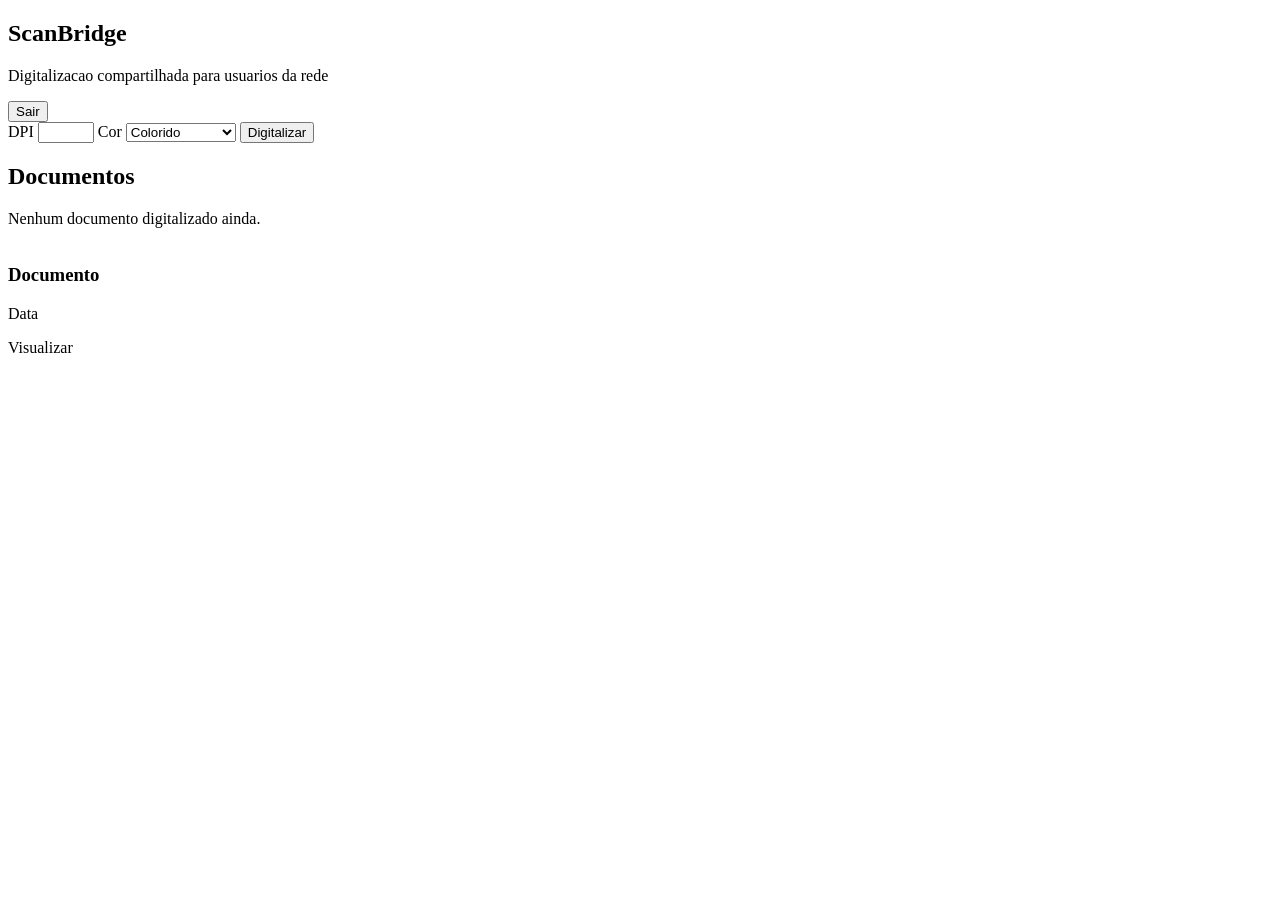
<file: src/main/resources/templates/index.html>
<!doctype html>
<html lang="pt-BR" xmlns:th="http://www.thymeleaf.org">
<head>
    <meta charset="utf-8">
    <meta name="viewport" content="width=device-width, initial-scale=1">
    <title>ScanBridge</title>
    <link rel="icon" type="image/svg+xml" th:href="@{/img/scanbridge-icon.svg}">
    <link rel="stylesheet" th:href="@{/css/app.css}">
</head>
<body>
<main class="shell">
    <section class="toolbar">
        <div>
            <h1>ScanBridge</h1>
            <p>
                <span>Digitalizacao compartilhada para usuarios da rede</span>
                <span class="user-line" th:text="${currentUser}"></span>
            </p>
        </div>
        <form class="logout-form" th:action="@{/logout}" method="post">
            <button type="submit" class="secondary-button">Sair</button>
        </form>
        <form id="scanForm" class="scan-form" th:action="@{/scan}" th:object="${scanRequest}" method="post">
            <label>
                DPI
                <input type="number" th:field="*{dpi}" min="75" max="600" step="25">
            </label>
            <label>
                Cor
                <select th:field="*{colorMode}">
                    <option value="color">Colorido</option>
                    <option value="grayscale">Cinza</option>
                    <option value="blackwhite">Preto e branco</option>
                </select>
            </label>
            <button type="submit" id="scanButton">Digitalizar</button>
        </form>
    </section>

    <p class="alert success" th:if="${success}" th:text="${success}"></p>
    <p class="alert error" th:if="${error}" th:text="${error}"></p>

    <section class="documents">
        <div class="section-title">
            <h2>Documentos</h2>
            <span th:text="${#lists.size(documents)} + ' arquivo(s)'"></span>
        </div>

        <div class="empty" th:if="${#lists.isEmpty(documents)}">
            Nenhum documento digitalizado ainda.
        </div>

        <div class="document-grid" th:if="${!#lists.isEmpty(documents)}">
            <article class="document-card" th:each="document : ${documents}">
                <a class="thumbnail-link" th:href="@{/documents/{fileName}/view(fileName=${document.fileName()})}">
                    <img
                            loading="lazy"
                            th:src="@{/documents/{fileName}/content(fileName=${document.fileName()})}"
                            th:alt="${document.fileName()}">
                </a>
                <div class="document-card-body">
                    <h3 th:text="${document.fileName()}">Documento</h3>
                    <p th:text="${#temporals.format(document.createdAt(), 'dd/MM/yyyy HH:mm')}">Data</p>
                    <div class="document-card-footer">
                        <span th:text="${#numbers.formatDecimal(document.size() / 1024.0, 1, 1)} + ' KB'"></span>
                        <a th:href="@{/documents/{fileName}/view(fileName=${document.fileName()})}">Visualizar</a>
                    </div>
                </div>
            </article>
        </div>
    </section>
</main>
<script>
    document.addEventListener('DOMContentLoaded', function () {
        var form = document.getElementById('scanForm');
        var btn = document.getElementById('scanButton');
        if (!form || !btn) return;
        form.addEventListener('submit', function (e) {
            if (btn.disabled) {
                e.preventDefault();
                return;
            }
            btn.disabled = true;
            btn.textContent = 'Digitalizando...';
        });
    });
</script>
</body>
</html>
</file>
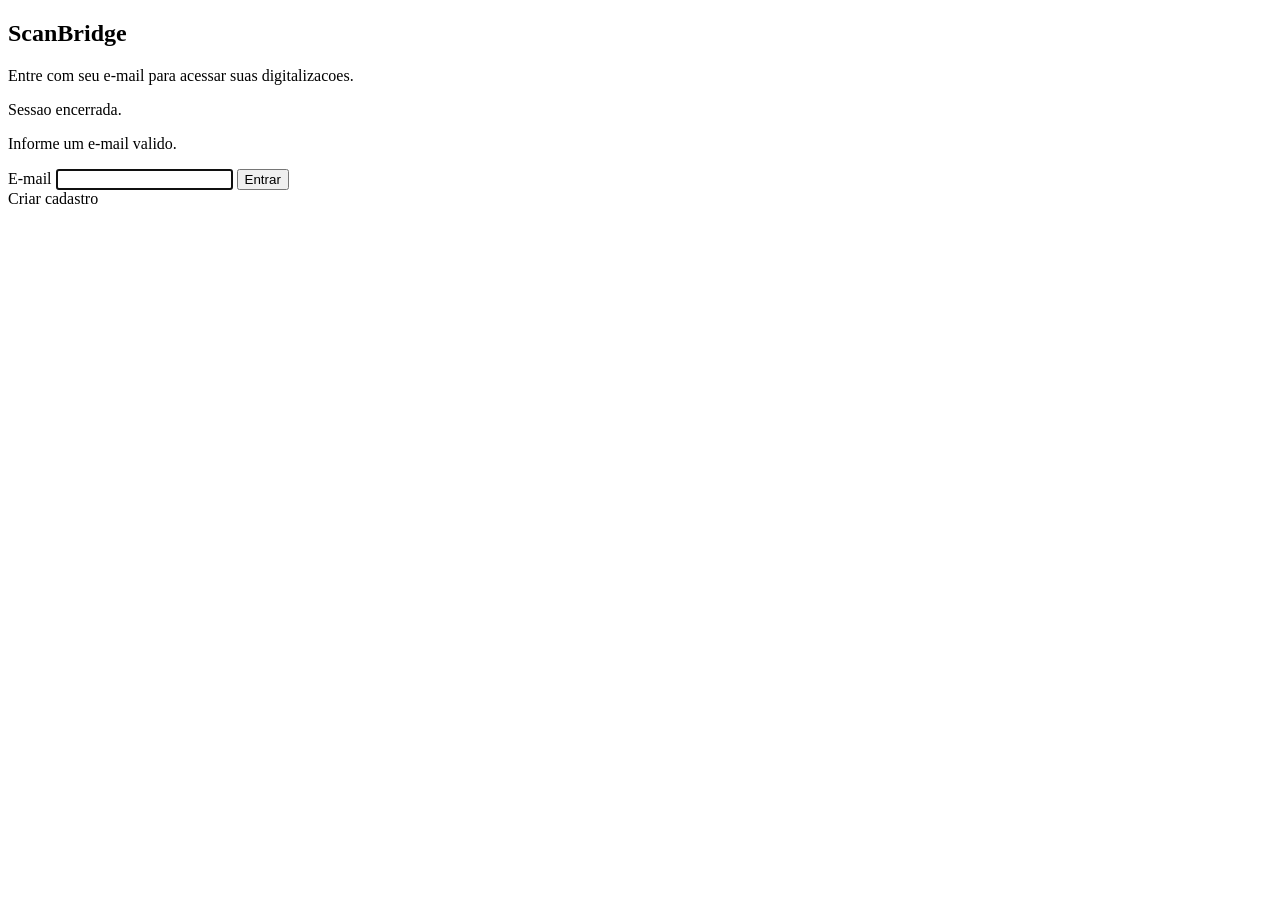
<file: src/main/resources/templates/login.html>
<!doctype html>
<html lang="pt-BR" xmlns:th="http://www.thymeleaf.org">
<head>
    <meta charset="utf-8">
    <meta name="viewport" content="width=device-width, initial-scale=1">
    <title>Entrar - ScanBridge</title>
    <link rel="icon" type="image/svg+xml" th:href="@{/img/scanbridge-icon.svg}">
    <link rel="stylesheet" th:href="@{/css/app.css}">
</head>
<body>
<main class="auth-shell">
    <section class="auth-panel">
        <h1>ScanBridge</h1>
        <p>Entre com seu e-mail para acessar suas digitalizacoes.</p>

        <p class="alert success" th:if="${success}" th:text="${success}"></p>
        <p class="alert success" th:if="${param.logout}">Sessao encerrada.</p>
        <p class="alert error" th:if="${param.error}">Informe um e-mail valido.</p>

        <form class="auth-form" th:action="@{/login}" method="post">
            <label>
                E-mail
                <input name="email" type="email" autocomplete="email" required autofocus>
            </label>
            <button type="submit">Entrar</button>
        </form>

        <a class="auth-link" th:href="@{/register}">Criar cadastro</a>
    </section>
</main>
</body>
</html>
</file>
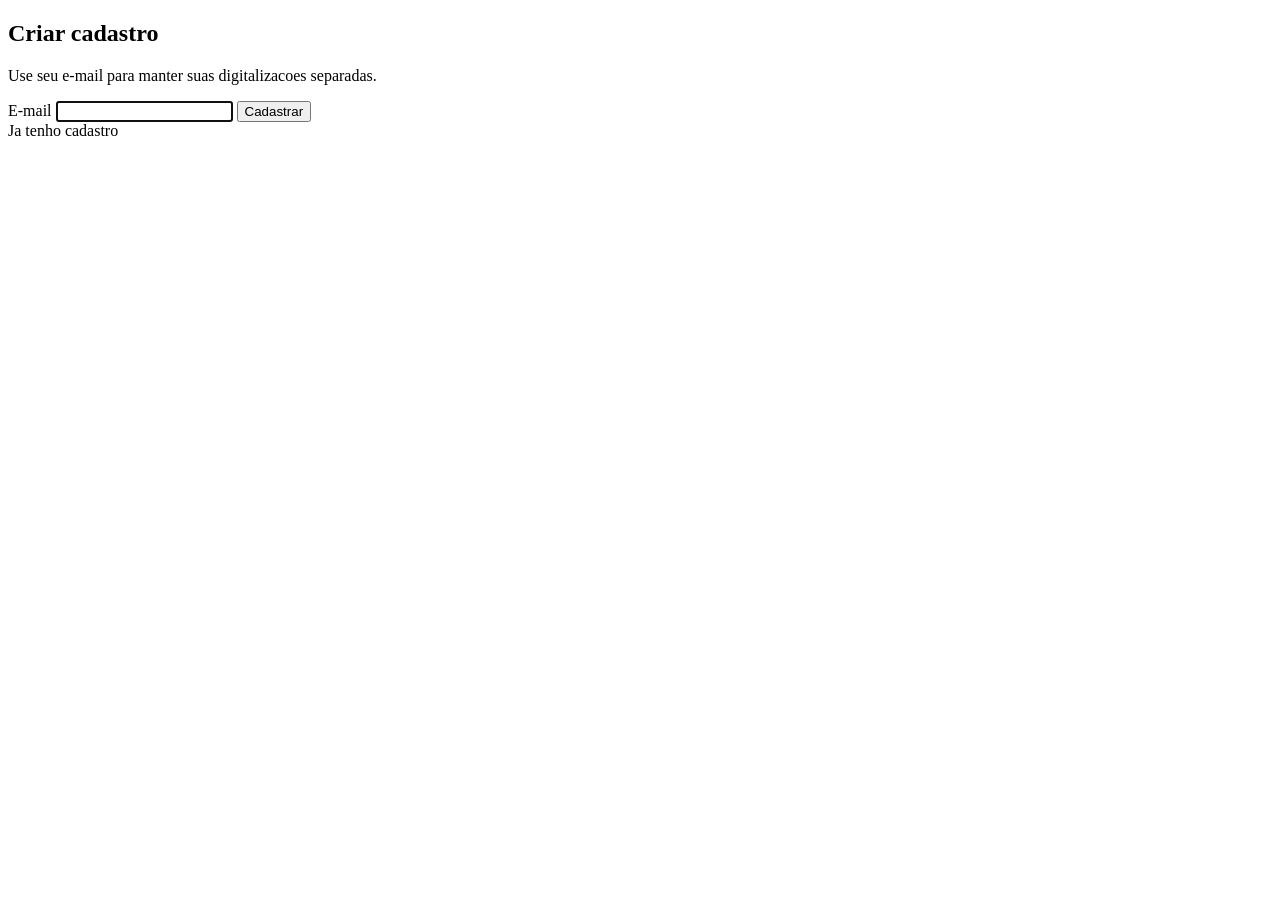
<file: src/main/resources/templates/register.html>
<!doctype html>
<html lang="pt-BR" xmlns:th="http://www.thymeleaf.org">
<head>
    <meta charset="utf-8">
    <meta name="viewport" content="width=device-width, initial-scale=1">
    <title>Cadastro - ScanBridge</title>
    <link rel="icon" type="image/svg+xml" th:href="@{/img/scanbridge-icon.svg}">
    <link rel="stylesheet" th:href="@{/css/app.css}">
</head>
<body>
<main class="auth-shell">
    <section class="auth-panel">
        <h1>Criar cadastro</h1>
        <p>Use seu e-mail para manter suas digitalizacoes separadas.</p>

        <p class="alert error" th:if="${error}" th:text="${error}"></p>

        <form class="auth-form" th:action="@{/register}" th:object="${registrationRequest}" method="post">
            <label>
                E-mail
                <input th:field="*{email}" type="email" autocomplete="email" required autofocus>
            </label>
            <button type="submit">Cadastrar</button>
        </form>

        <a class="auth-link" th:href="@{/login}">Ja tenho cadastro</a>
    </section>
</main>
</body>
</html>
</file>
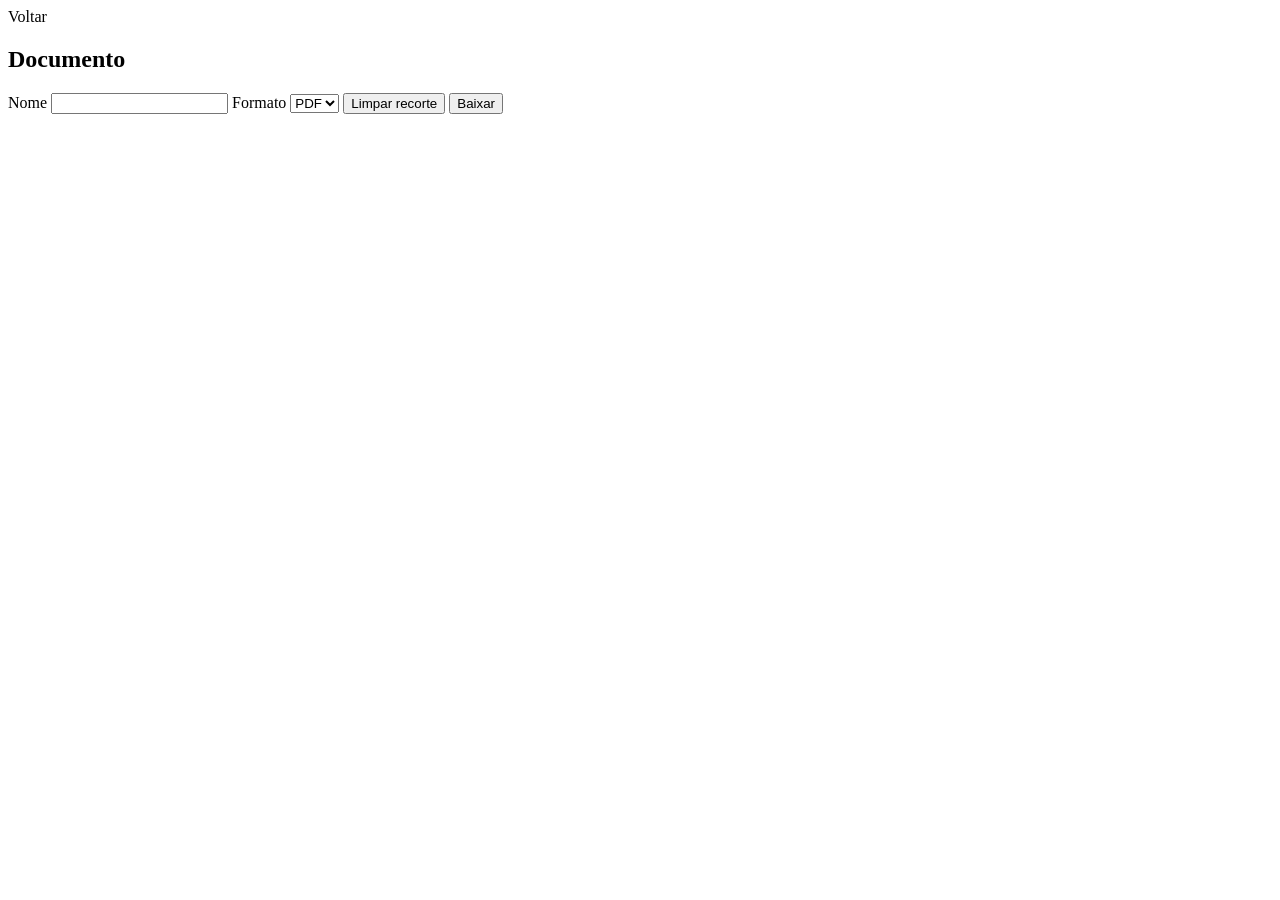
<file: src/main/resources/templates/viewer.html>
<!doctype html>
<html lang="pt-BR" xmlns:th="http://www.thymeleaf.org">
<head>
    <meta charset="utf-8">
    <meta name="viewport" content="width=device-width, initial-scale=1">
    <title th:text="${document.fileName()} + ' - ScanBridge'">Documento - ScanBridge</title>
    <link rel="icon" type="image/svg+xml" th:href="@{/img/scanbridge-icon.svg}">
    <link rel="stylesheet" th:href="@{/css/app.css}">
</head>
<body>
<main class="shell viewer-shell">
    <section class="viewer-bar">
        <div>
            <a class="back-link" th:href="@{/}">Voltar</a>
            <h1 th:text="${document.fileName()}">Documento</h1>
            <p>
                <span th:text="${#temporals.format(document.createdAt(), 'dd/MM/yyyy HH:mm')}"></span>
                <span th:text="' - ' + ${#numbers.formatDecimal(document.size() / 1024.0, 1, 1)} + ' KB'"></span>
                <span th:text="' - ' + ${currentUser}"></span>
            </p>
        </div>
        <form class="export-form" th:action="@{/documents/{fileName}/export(fileName=${document.fileName()})}" method="post">
            <input type="hidden" name="x" id="crop-x">
            <input type="hidden" name="y" id="crop-y">
            <input type="hidden" name="width" id="crop-width">
            <input type="hidden" name="height" id="crop-height">
            <label>
                Nome
                <input
                        name="documentName"
                        type="text"
                        th:value="${#strings.substringBefore(document.fileName(), '.jpg')}"
                        maxlength="90">
            </label>
            <label>
                Formato
                <select name="format">
                    <option value="pdf">PDF</option>
                    <option value="jpg">JPG</option>
                </select>
            </label>
            <button type="button" class="secondary-button" id="clear-selection">Limpar recorte</button>
            <button type="submit">Baixar</button>
        </form>
    </section>

    <section class="viewer-frame">
        <div class="crop-stage" id="crop-stage">
            <img
                    id="document-image"
                    draggable="false"
                    th:src="@{/documents/{fileName}/content(fileName=${document.fileName()})}"
                    th:alt="${document.fileName()}">
            <div class="crop-selection" id="crop-selection"></div>
        </div>
    </section>
</main>
<script th:src="@{/js/viewer.js}"></script>
</body>
</html>
</file>
